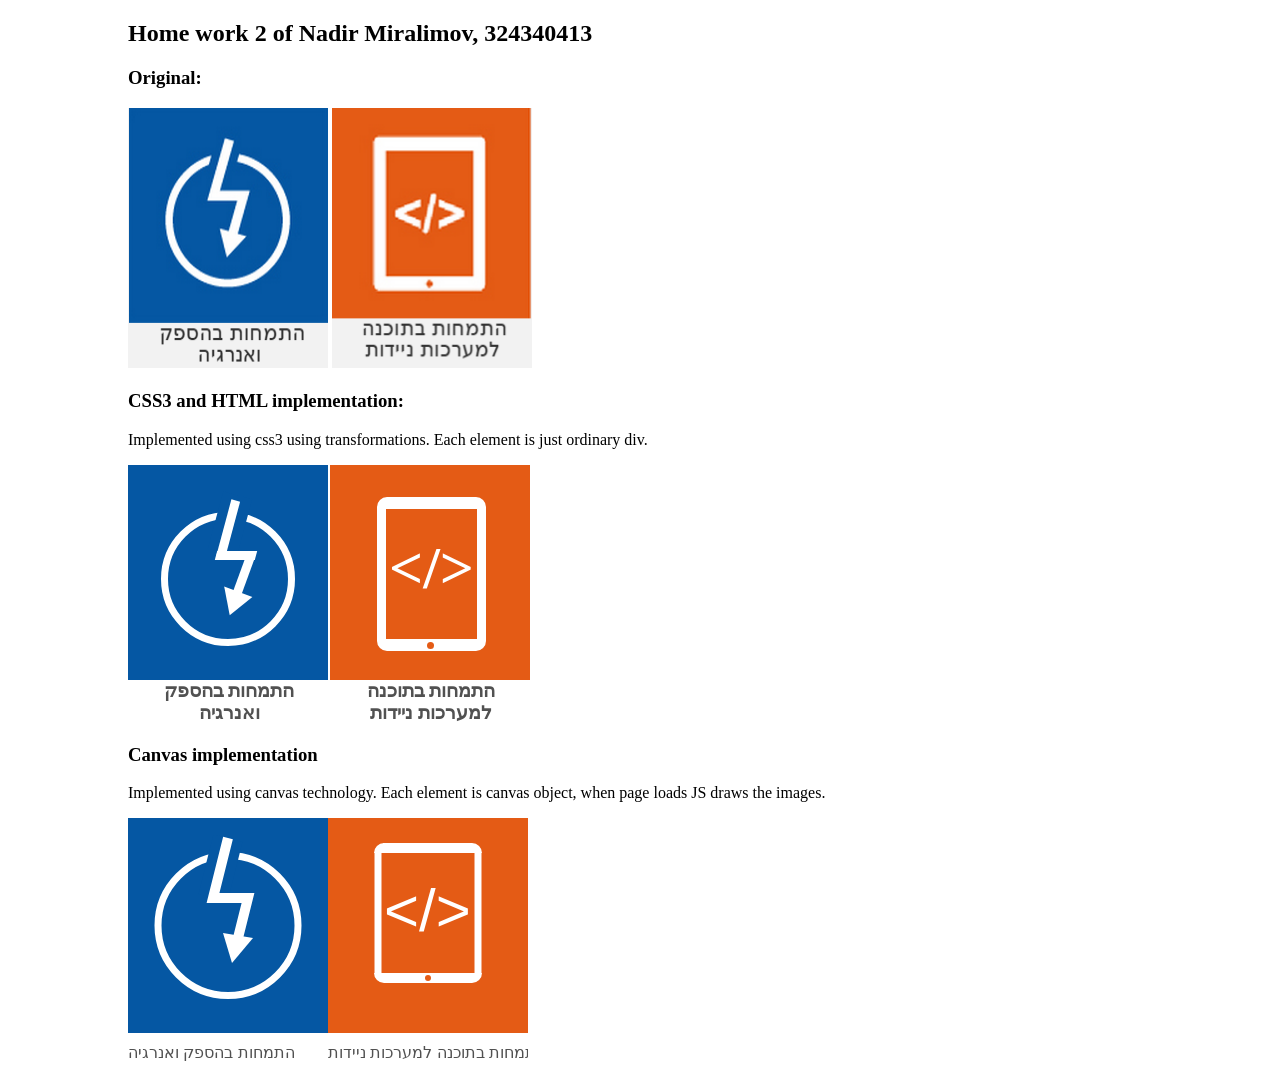
<file: hw/2/index.html>
<!doctype html>
<html lang="en">
<head>
  <meta charset="UTF-8">
  <title>Home work 2</title>
  <link rel="stylesheet" href="style.css">
</head>
<body>
  <div class="container">
    <h2>Home work 2 of Nadir Miralimov, 324340413</h2>
    <h3>Original:</h3>
    <div class="original">
      <img src="img/power_energy.png" alt="התמחות בהספק ואנרגיה">
      <img src="img/mobile_tech.png" alt="התמחות בתוכנה למערכות ניידות">
    </div>
    <h3>CSS3 and HTML implementation:</h3>
    <p>Implemented using css3 using transformations. Each element is just ordinary div.</p>
    <div class="css3">
      <div class="power-energy pull-left">
        <div class="rect">
          <div class="circle">

          </div>
          <div class="zigzag-line zigzag-1"></div>
          <div class="zigzag-line zigzag-2"></div>
          <div class="zigzag-line zigzag-3"></div>
          <div class="zigzag-bg"></div>
          <div class="zigzag-arrow"></div>
        </div>
        <h3>התמחות בהספק ואנרגיה</h3>
      </div>

      <div class="mobile-tech pull-left">
        <div class="rect">
          <div class="ipad">
            <div class="button"></div>
            <div class="display">
              <span>&lt;/&gt;</span>
            </div>
          </div>
        </div>
        <h3>התמחות בתוכנה למערכות ניידות</h3>
      </div>
    </div>
    <h3>Canvas implementation</h3>
    <p>Implemented using canvas technology. Each element is canvas object, when page loads JS draws the images.</p>
    <div class="canvas">
      <div class="power-energy pull-left">
        <canvas id="powerEnergyCanvas" width="200" height="260"></canvas>
      </div>
      <div class="mobile-tech pull-left">
        <canvas id="mobileTechCanvas" width="200" height="260"></canvas>
      </div>
    </div>
  </div>
  <script src="main.js"></script>
</body>
</html>
</file>
<file: hw/2/style.css>
.container {
  margin: auto;
  width: 100%;
  max-width: 1024px;
}

.original img {
  height: 260px;
  width: 200px;
}

.pull-left {
  float: left;
}

.css3 h3 {
  padding: 215px 20px 0 20px;
  text-align: center;
  color: #515151;
  margin: 0;
}

.css3 {
  height: 260px;
}

.css3>div {
  height: 260px;
  width: 202px;
}

.css3 .power-energy .rect {
  background-color: #0557a3;
  width: 200px;
  height: 215px;
  position: absolute;
}

.css3 .power-energy .circle {
  border-color: #fff;
  width: 120px;
  height: 120px;
  border-width: 7px;
  border-style: solid;
  border-radius: 50%;
  margin: auto;
  position: relative;
  top: calc(50% - 60px);
}

.css3 .power-energy .zigzag-bg {
  height: 30px;
  width: 60px;
  background-color: #0557a3;
  position: absolute;
  transform: rotate(-75deg);
  top: 44px;
  left: 72px;
  z-index: 1;
}

.css3 .power-energy .zigzag-line {
  height: 9px;
  background-color: #fff;
  position: absolute;
  z-index: 2;
}

.css3 .power-energy .zigzag-1 {
  top: 60px;
  width: 60px;
  left: 70px;
  transform: rotate(-75deg);
}

.css3 .power-energy .zigzag-2 {
  width: 40px;
  top: 86px;
  left: 88px;
  transform: skew(-15deg);
}

.css3 .power-energy .zigzag-3 {
  width: 40px;
  top: 105px;
  left: 96px;
  transform: rotate(-70deg);
}

.css3 .power-energy .zigzag-arrow {
  position: absolute;
  width: 0;
  height: 0;
  border-left: 15px solid transparent;
  border-right: 15px solid transparent;
  border-top: 25px solid #fff;
  transform: rotate(20deg);
  top: 126px;
  left: 91px;
}

.css3 .mobile-tech .rect {
  background-color: #e45b15;
  width: 200px;
  height: 215px;
  position: absolute;
}

.css3 .mobile-tech .rect .ipad {
  border: 9px solid white;
  border-top: 12px solid white;
  border-bottom: 12px solid white;
  border-radius: 10px;
  width: 91px;
  height: 130px;
  top: 32px;
  position: absolute;
  left: 47px;
}

.css3 .mobile-tech .rect .ipad .button {
  width: 7px;
  height: 7px;
  position: absolute;
  border-radius: 50%;
  background-color: #e45b15;
  left: calc(50% - 5px);
  bottom: -10px;
}

.css3 .mobile-tech .rect .ipad .display {
  color: white;
  font-size: 60px;
  font-weight: bold;
  margin-left: 3px;
  margin-top: 25px;
}

.canvas {
  height: 260px;
}

.canvas > div {
  width: 200px;
  height: 260px;
}

.tech-item:hover {
  width: 250px;
  height: 325px;
}
</file>
